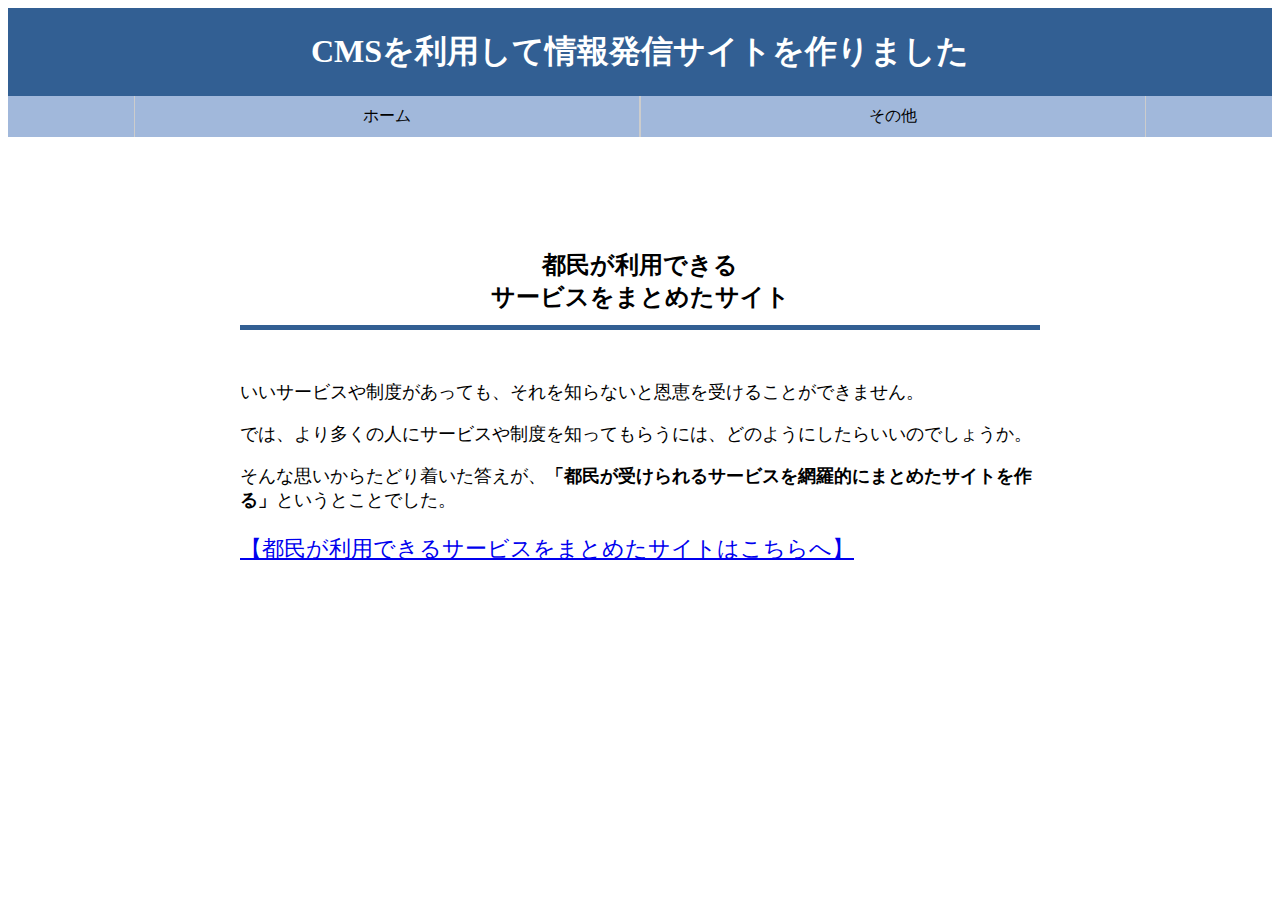
<file: index.html>
<!DOCTYPE html>
<html lang="ja">
<head>
  <meta charset="UTF-8">
  <meta name="viewport" content="width=device-width, initial-scale=1.0">
  <link rel="stylesheet" href="styles2.css"/>
  <title>都民が利用できるサービスをまとめたサイト</title>
</head>

<body>
  <header>
    <div class="container">
        <h1>CMSを利用して情報発信サイトを作りました</h1>
    </div>

    <nav id="gnav">
      <ul class="inner">
        <li><a href="https://nicyan-ict.github.io/kurumaisu/">ホーム</a></li>
        <li><a href="">その他</a></li>
      </ul>
    </nav>
  </header>

  <div class="wrap">
    <h2>都民が利用できる<br>サービスをまとめたサイト</h2>
  </div>

  <div class="pa">
    <p>いいサービスや制度があっても、それを知らないと恩恵を受けることができません。</p>
    <p>では、より多くの人にサービスや制度を知ってもらうには、どのようにしたらいいのでしょうか。</p>
    <p>そんな思いからたどり着いた答えが、<b>「都民が受けられるサービスを網羅的にまとめたサイトを作る」</b>というとことでした。
    </p>
    <p class="font"><a href="https://tokyo-ict.jp/"target=”_blank>【都民が利用できるサービスをまとめたサイトはこちらへ】</a></p>
  </div>
</body>
</html>
</file>
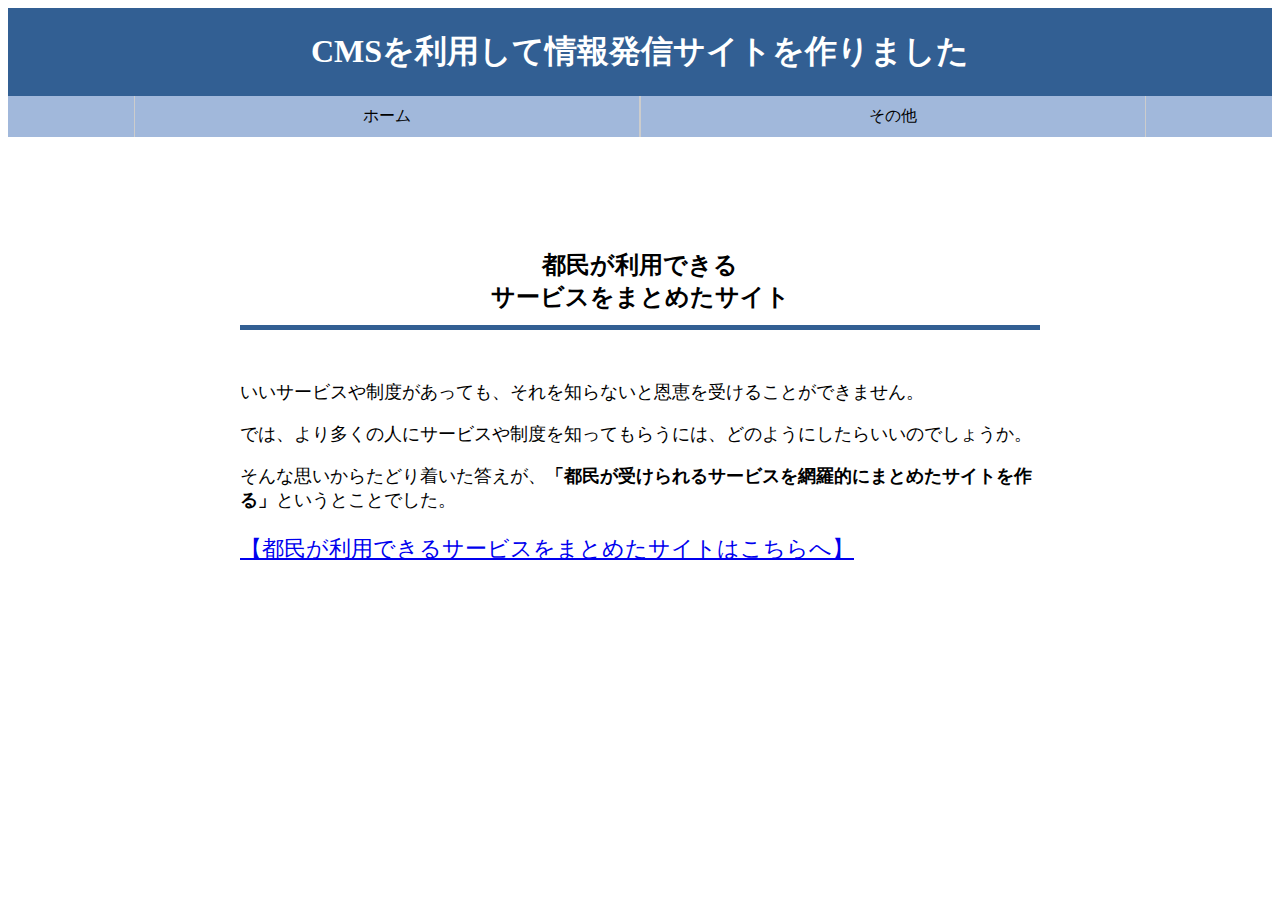
<file: index2.html>
<!DOCTYPE html>
<html lang="ja">
<head>
  <meta charset="UTF-8">
  <meta name="viewport" content="width=device-width, initial-scale=1.0">
  <link rel="stylesheet" href="https://nicyan-ict.github.io/kurumaisu-second/styles2.css"/>
  <title>都民が利用できるサービスをまとめたサイト</title>
</head>

<body>
  <header>
    <div class="container">
        <h1>CMSを利用して情報発信サイトを作りました</h1>
    </div>

    <nav id="gnav">
      <ul class="inner">
        <li><a href="https://nicyan-ict.github.io/kurumaisu/">ホーム</a></li>
        <li><a href="">その他</a></li>
      </ul>
    </nav>
  </header>

  <div class="wrap">
    <h2>都民が利用できる<br>サービスをまとめたサイト</h2>
  </div>

  <div class="pa">
    <p>いいサービスや制度があっても、それを知らないと恩恵を受けることができません。</p>
    <p>では、より多くの人にサービスや制度を知ってもらうには、どのようにしたらいいのでしょうか。</p>
    <p>そんな思いからたどり着いた答えが、<b>「都民が受けられるサービスを網羅的にまとめたサイトを作る」</b>というとことでした。
    </p>
    <p class="font"><a href="https://tokyo-ict.jp/"target=”_blank>【都民が利用できるサービスをまとめたサイトはこちらへ】</a></p>
  </div>
</body>
</html>
</file>
<file: styles2.css>
#gnav{
  background-color: rgb(161, 184, 219);
  }

#gnav ul{
  display: table;
  margin: 0 auto;
  padding: 0;
  width: 80%;
  text-align: center;
  }
  
#gnav ul li{
  display: inline;
  display: table-cell;
  min-width: 50px;
  border-right: 1px solid #ccc;
  border-left: 1px solid #ccc ; 
  }

#gnav ul li a{
    display: block;
    width: 100%;
    padding: 10px 0;
    text-decoration: none;
    color: black;
  }

#gnav ul li a:hover{
    background-color:#F8E750;
    border-bottom: 5px solid #F8E750;
  }

header {
  background: #325f93;
  color: #fff;
  text-align: center;
  padding-top: 1px;
}

h1{
  text-align: center;
}

h2 {
  border-bottom: solid 5px #325f93;
  padding: 12px 0;
  text-align: center;
}

.pa{
  font-size: 18px;
}

.font{
  font-size: 22px;
}

@media (min-width: 900px){
  h2{
    width: 800px;
    margin: 100px auto 50px;
  }

  .pa{
    width: 800px;
    margin: 30px auto 50px;
  }
}
</file>
